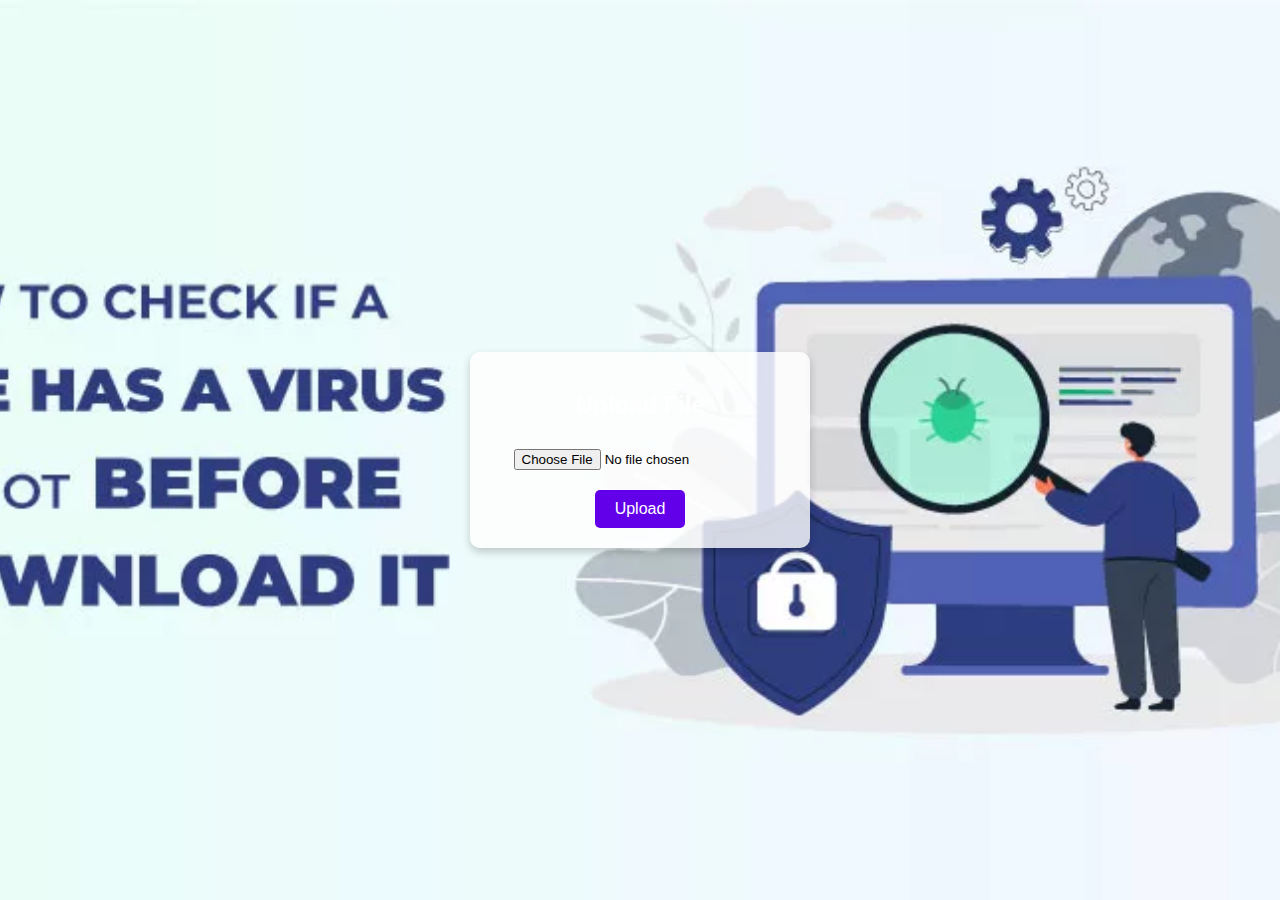
<file: web_interface/templates/upload_file.html>
<!DOCTYPE html>
<html lang="en">
<head>
    <meta charset="UTF-8">
    <meta name="viewport" content="width=device-width, initial-scale=1.0">
    <title>Upload File</title>
    <style>
        body {
            margin: 0;
            padding: 0;
            font-family: Arial, sans-serif;
            background: url('../static/back.webp') no-repeat center center fixed;
            background-size: cover;
            display: flex;
            justify-content: center;
            align-items: center;
            height: 100vh;
        }

        h2 {
            color: white;
            text-align: center;
            margin-bottom: 20px;
        }

        .container {
            background: rgba(255, 255, 255, 0.8);
            border-radius: 10px;
            box-shadow: 0 4px 8px rgba(0, 0, 0, 0.2);
            padding: 20px;
            text-align: center;
            width: 300px;
        }

        input[type="file"] {
            margin-top: 10px;
            margin-bottom: 20px;
        }

        button {
            background-color: #6200ea;
            color: white;
            border: none;
            padding: 10px 20px;
            border-radius: 5px;
            cursor: pointer;
            font-size: 16px;
        }

        button:hover {
            background-color: #3700b3;
        }
    </style>
</head>
<body>
    <div class="container">
        <h2>Upload File</h2>
        <form method="POST" enctype="multipart/form-data">
            <input type="file" name="file">
            <button type="submit">Upload</button>
        </form>
    </div>
</body>
</html>
</file>
